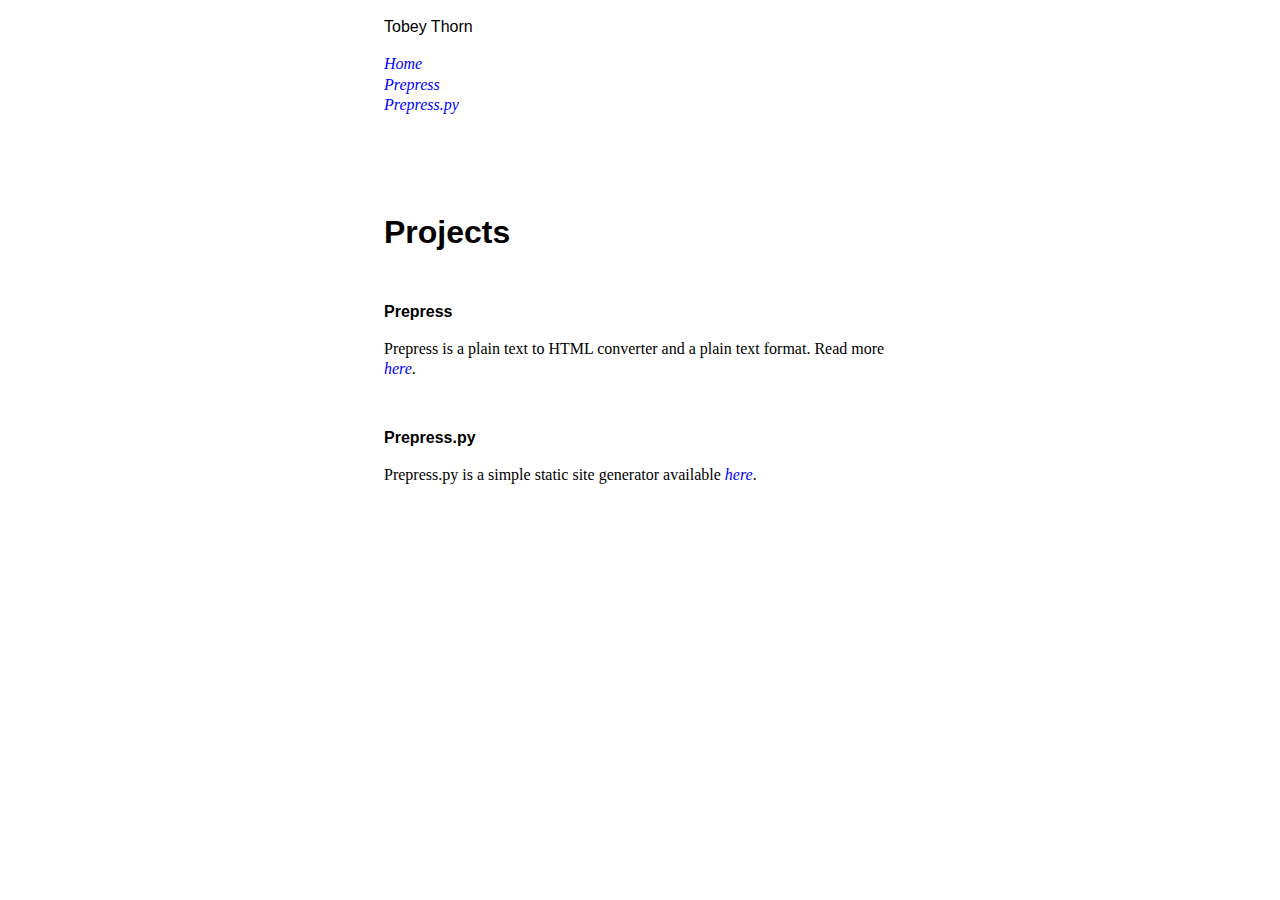
<file: index.html>
<!DOCTYPE html>
<html>
	<head>
    	<meta charset="utf-8"/>
    	<meta name="viewport" content="width=device-width, initial-scale=1"/>
    	<title>Tobey Thorn</title>
    	<link rel="stylesheet" type="text/css" href="/static/css/reset.css"/>
    	<link rel="stylesheet" type="text/css" href="/static/css/basic.css"/>
    </head>
	<body>
		<div class="masthead">
			<p>Tobey Thorn</p><ol><li><span><a href="/">Home</a></span></li><li><span><a href="/prepress.html">Prepress</a></span></li><li><span><a href="https://github.com/tobeythorn/prepress.py">Prepress.py</a></span></li></ol>
		</div>
		<main>
			<article>
				<header><h1>Projects</h1></header><header><h2>Prepress</h2></header><p>Prepress is a plain text to HTML converter and a plain text format. Read more <a href="/prepress.html">here</a>.</p><header><h2>Prepress.py</h2></header><p>Prepress.py is a simple static site generator available <a href="https://github.com/tobeythorn/prepress.py">here</a>.</p>
			</article>
		</main>
	</body>
</html>
</file>
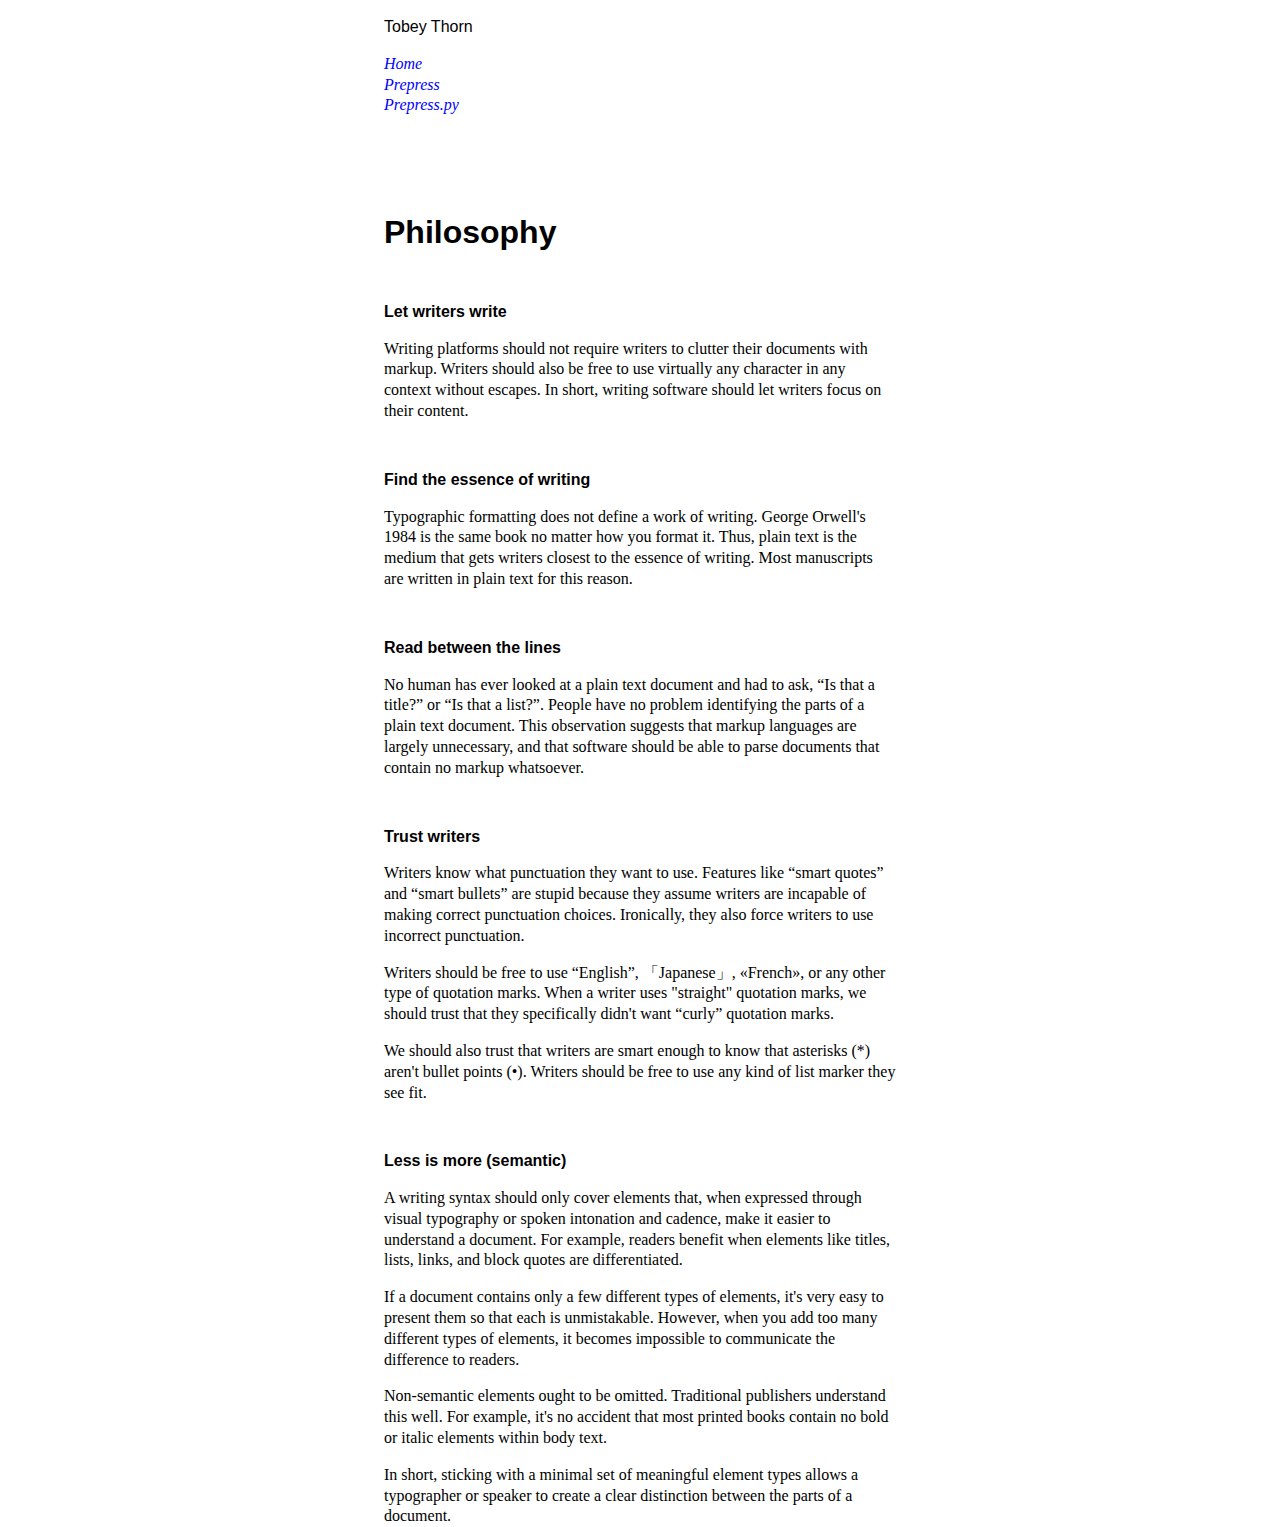
<file: philosophy.html>
<!DOCTYPE html>
<html>
	<head>
    	<meta charset="utf-8"/>
    	<meta name="viewport" content="width=device-width, initial-scale=1"/>
    	<title>Philosophy</title>
    	<link rel="stylesheet" type="text/css" href="/static/css/reset.css"/>
    	<link rel="stylesheet" type="text/css" href="/static/css/basic.css"/>
    </head>
	<body>
		<div class="masthead">
			<p>Tobey Thorn</p><ol><li><span><a href="/">Home</a></span></li><li><span><a href="/prepress.html">Prepress</a></span></li><li><span><a href="https://github.com/tobeythorn/prepress.py">Prepress.py</a></span></li></ol>
		</div>
		<main>
			<article>
				<header><h1>Philosophy</h1></header><header><h2>Let writers write</h2></header><p>Writing platforms should not require writers to clutter their documents with markup. Writers should also be free to use virtually any character in any context without escapes. In short, writing software should let writers focus on their content.</p><header><h2>Find the essence of writing</h2></header><p>Typographic formatting does not define a work of writing. George Orwell's 1984 is the same book no matter how you format it. Thus, plain text is the medium that gets writers closest to the essence of writing. Most manuscripts are written in plain text for this reason.</p><header><h2>Read between the lines</h2></header><p>No human has ever looked at a plain text document and had to ask, “Is that a title?” or “Is that a list?”. People have no problem identifying the parts of a plain text document. This observation suggests that markup languages are largely unnecessary, and that software should be able to parse documents that contain no markup whatsoever.</p><header><h2>Trust writers</h2></header><p>Writers know what punctuation they want to use. Features like “smart quotes” and “smart bullets” are stupid because they assume writers are incapable of making correct punctuation choices. Ironically, they also force writers to use incorrect punctuation.</p><p>Writers should be free to use “English”, 「Japanese」, «French», or any other type of quotation marks. When a writer uses "straight" quotation marks, we should trust that they specifically didn't want “curly” quotation marks.</p><p>We should also trust that writers are smart enough to know that asterisks (*) aren't bullet points (•). Writers should be free to use any kind of list marker they see fit.</p><header><h2>Less is more (semantic)</h2></header><p>A writing syntax should only cover elements that, when expressed through visual typography or spoken intonation and cadence, make it easier to understand a document. For example, readers benefit when elements like titles, lists, links, and block quotes are differentiated.</p><p>If a document contains only a few different types of elements, it's very easy to present them so that each is unmistakable. However, when you add too many different types of elements, it becomes impossible to communicate the difference to readers.</p><p>Non-semantic elements ought to be omitted. Traditional publishers understand this well. For example, it's no accident that most printed books contain no bold or italic elements within body text.</p><p>In short, sticking with a minimal set of meaningful element types allows a typographer or speaker to create a clear distinction between the parts of a document.</p>
			</article>
		</main>
	</body>
</html>
</file>
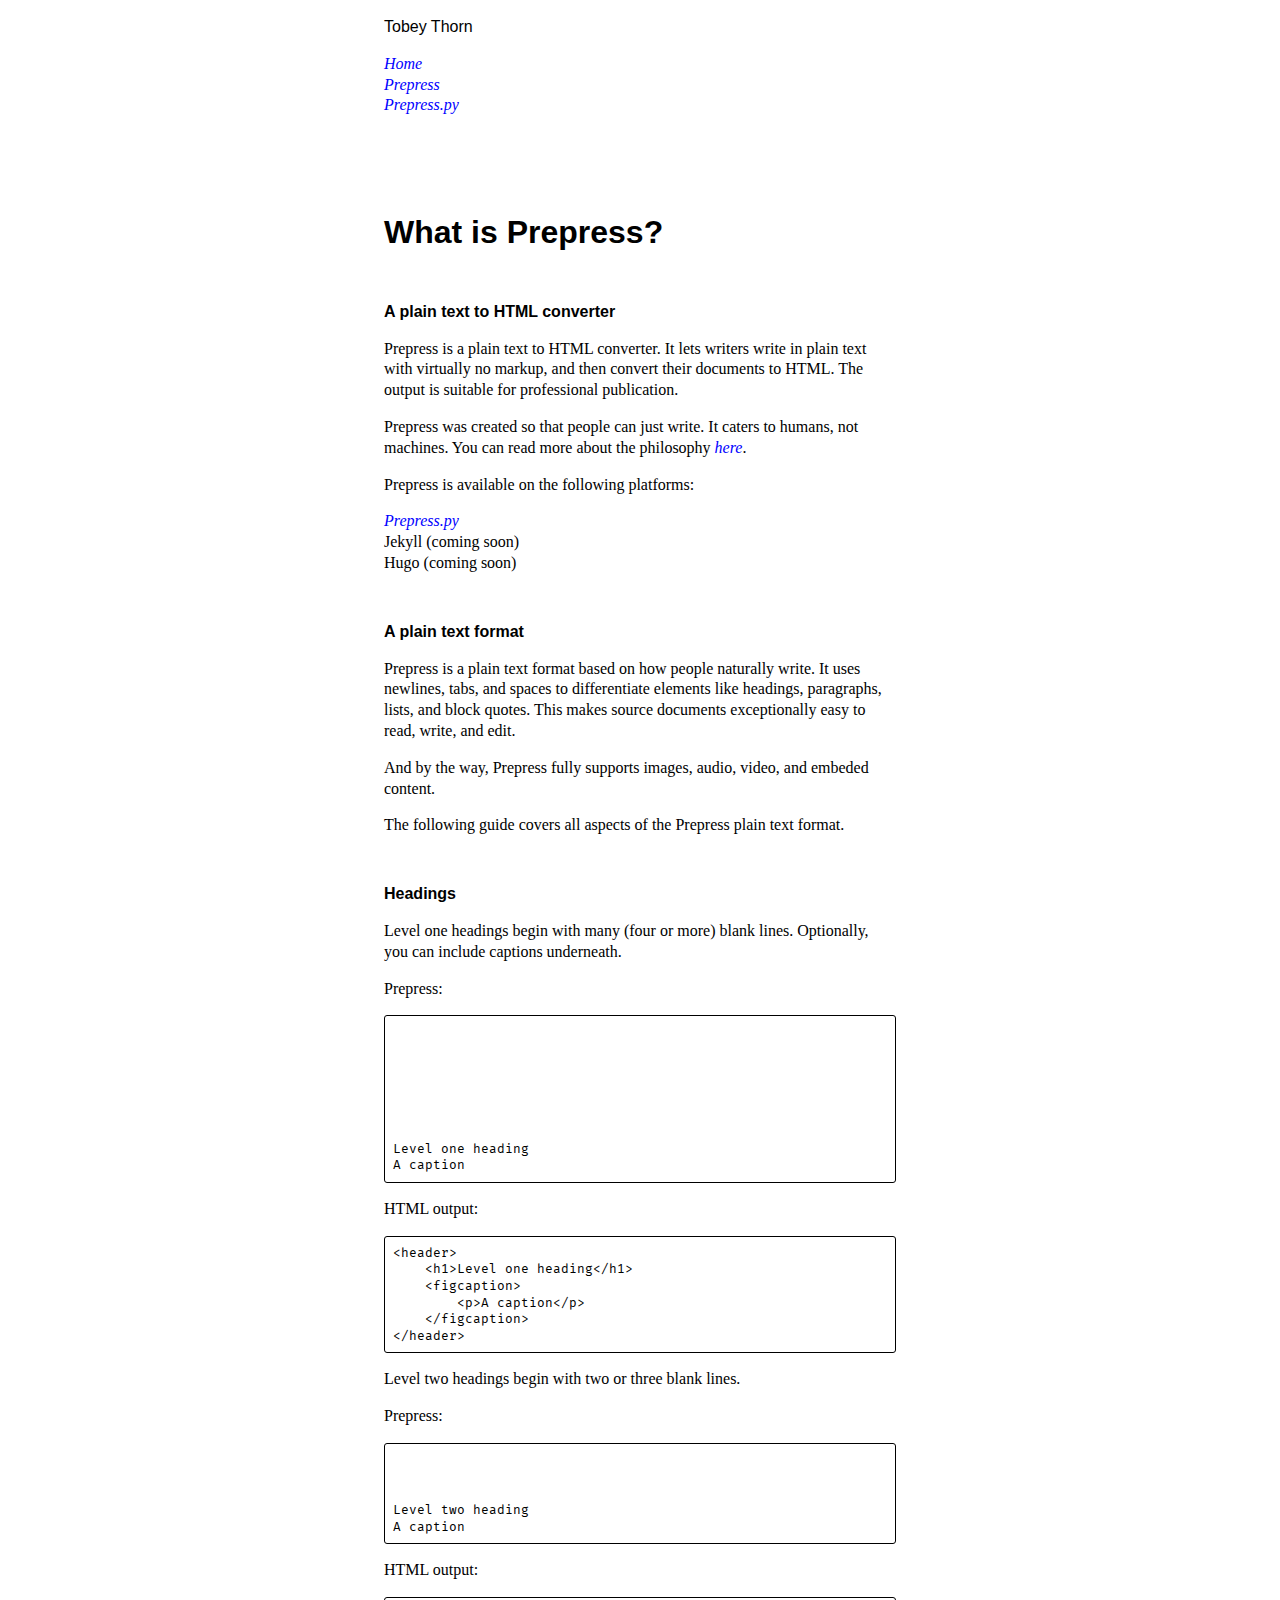
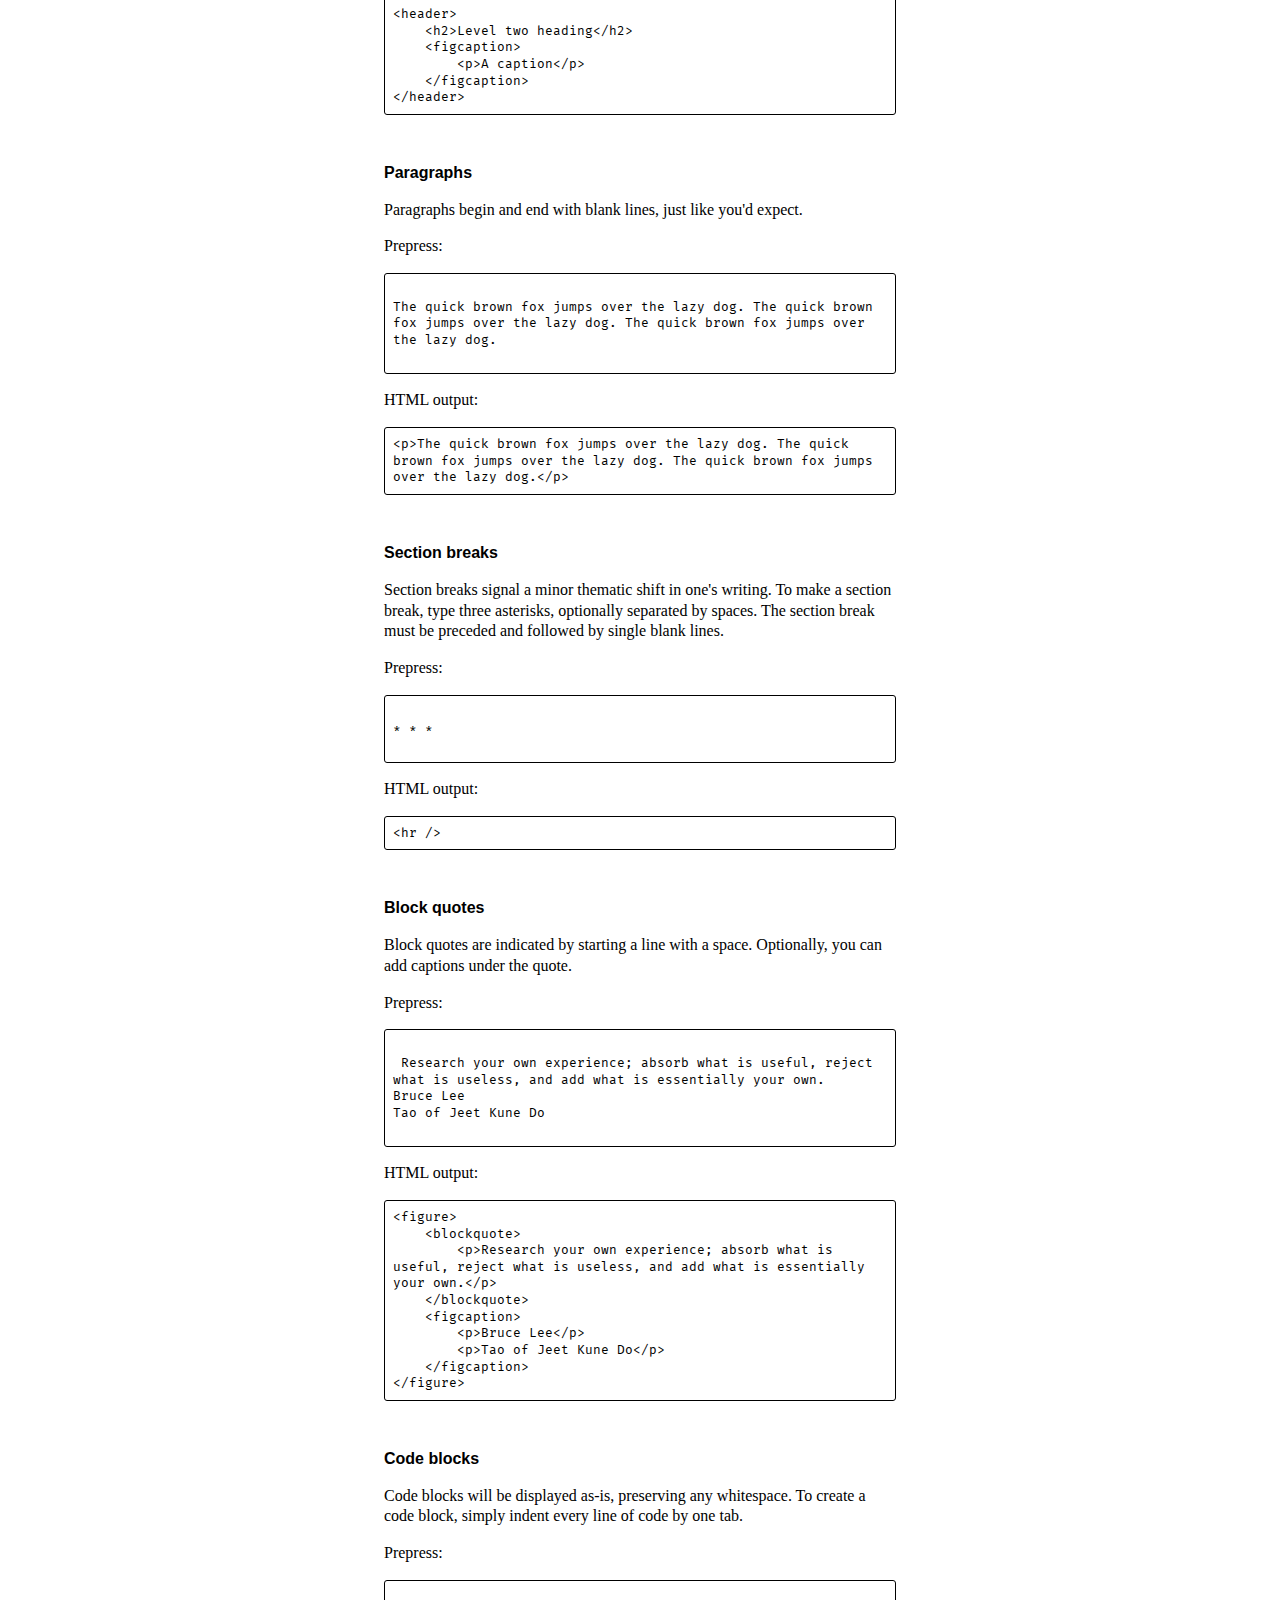
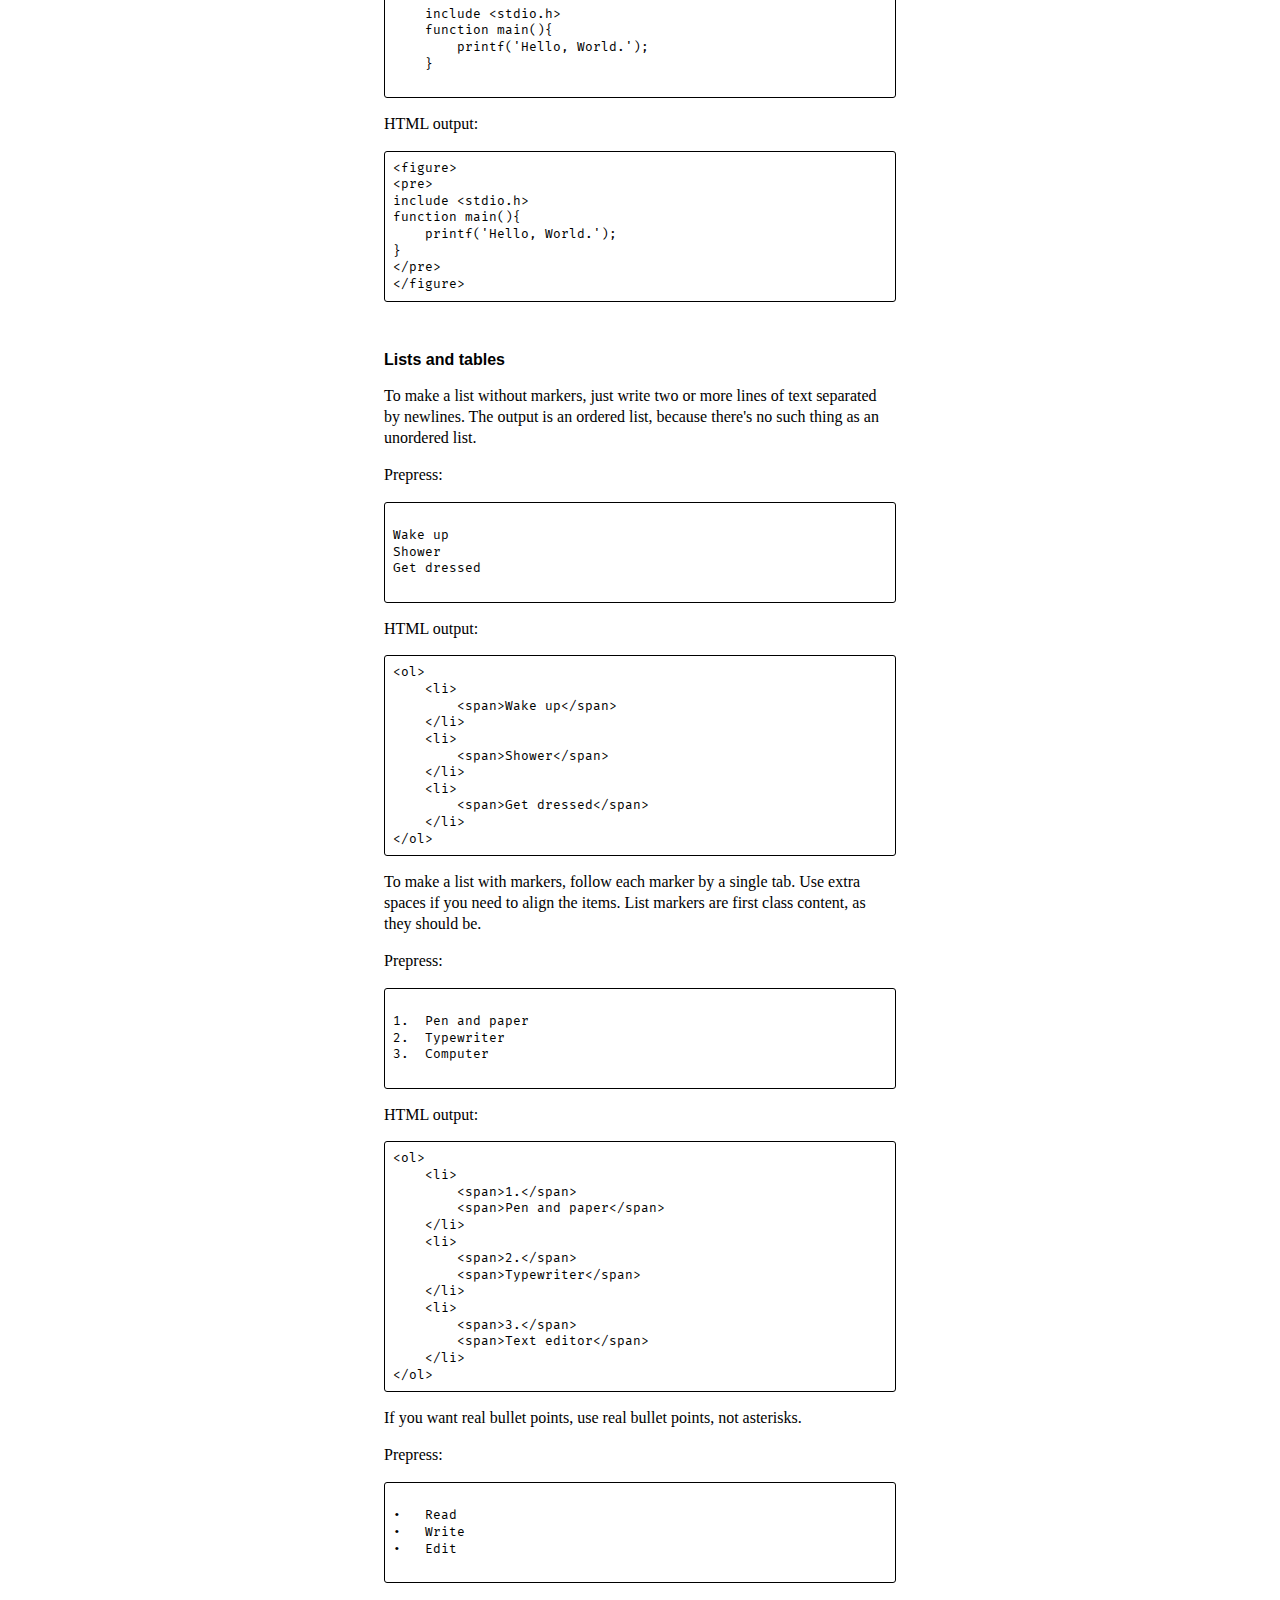
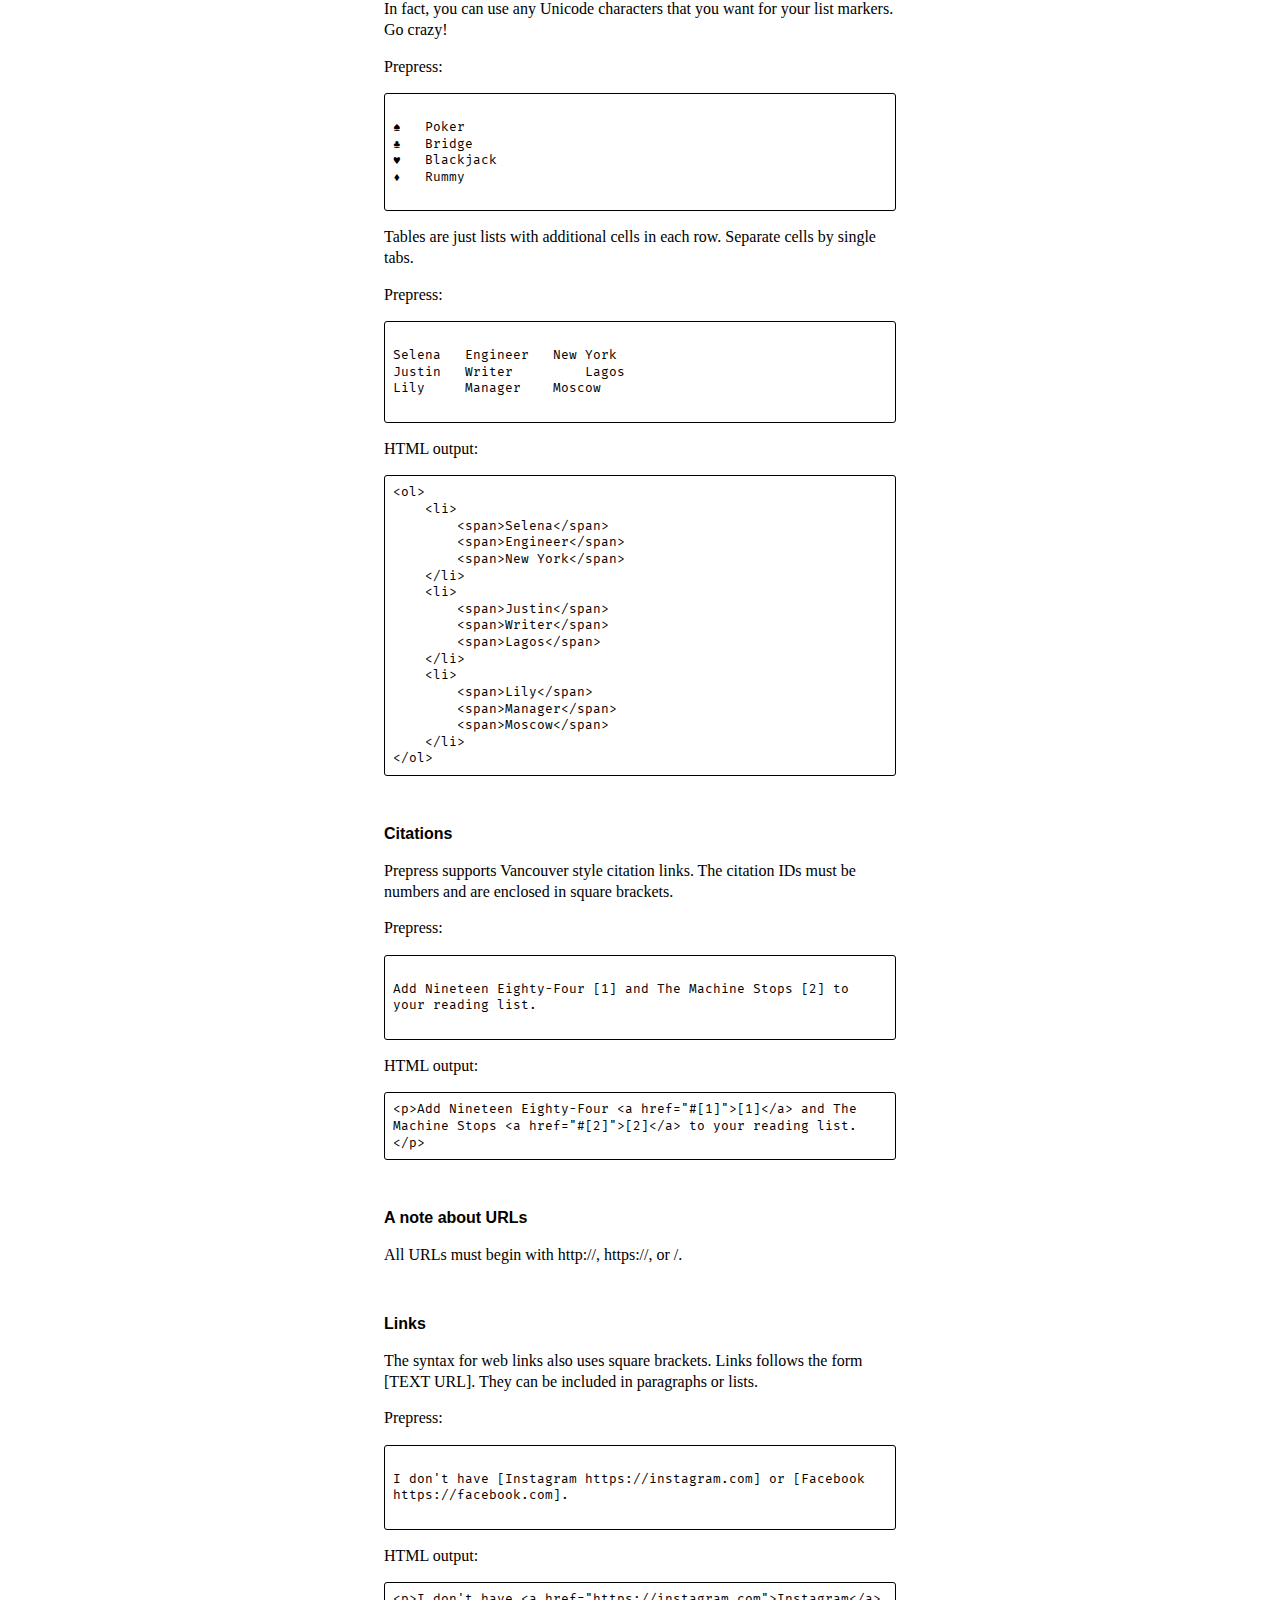
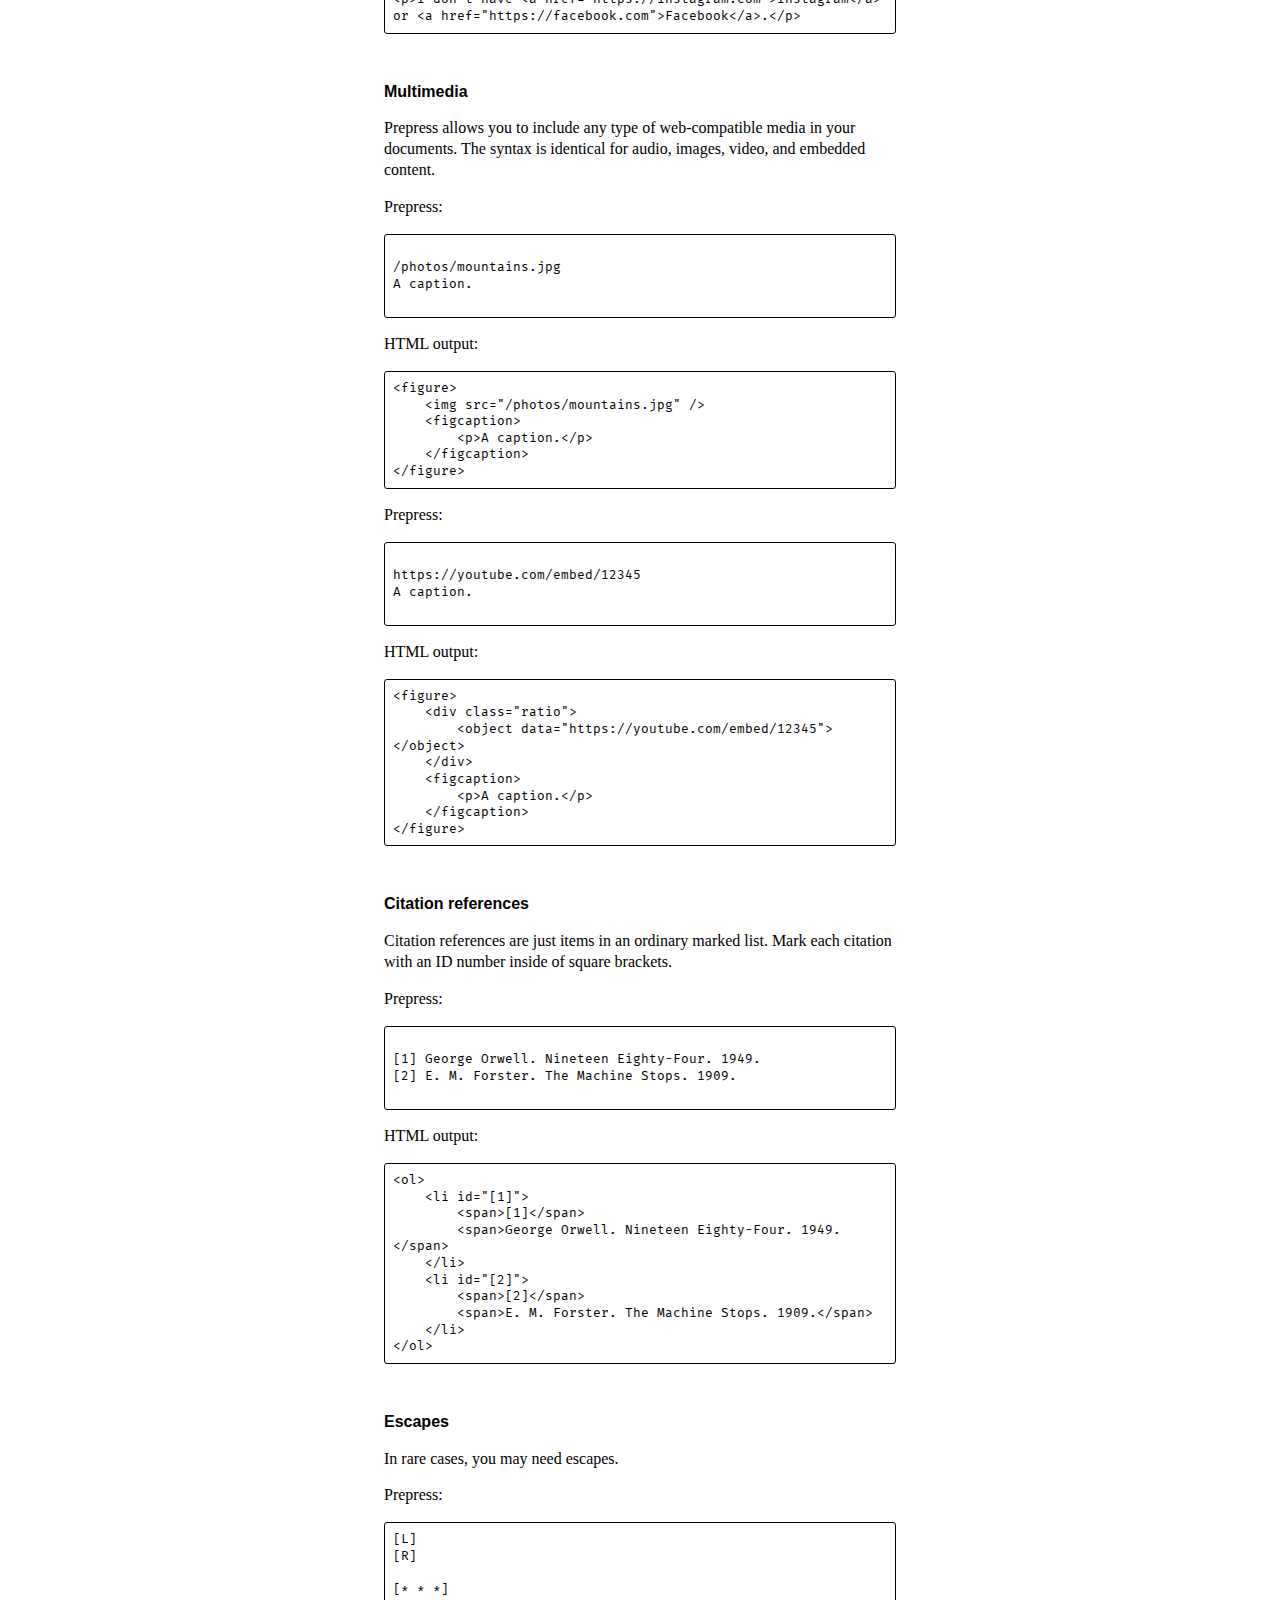
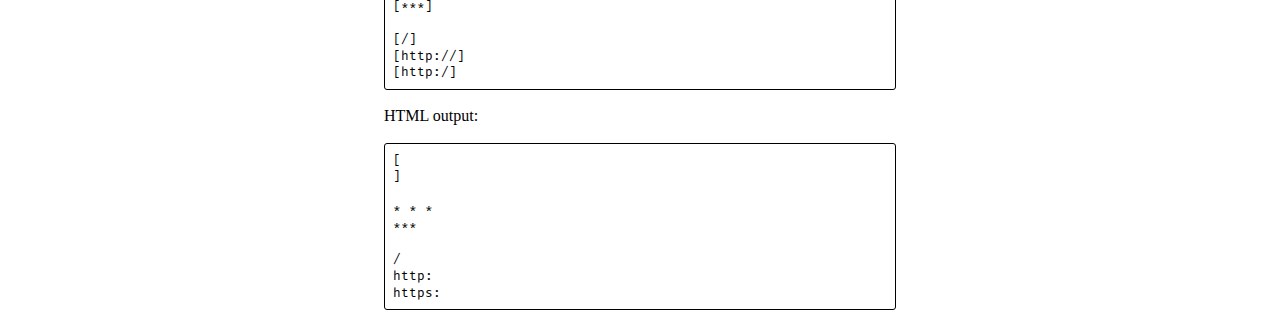
<file: prepress.html>
<!DOCTYPE html>
<html>
	<head>
    	<meta charset="utf-8"/>
    	<meta name="viewport" content="width=device-width, initial-scale=1"/>
    	<title>Prepress</title>
    	<link rel="stylesheet" type="text/css" href="/static/css/reset.css"/>
    	<link rel="stylesheet" type="text/css" href="/static/css/basic.css"/>
    </head>
	<body>
		<div class="masthead">
			<p>Tobey Thorn</p><ol><li><span><a href="/">Home</a></span></li><li><span><a href="/prepress.html">Prepress</a></span></li><li><span><a href="https://github.com/tobeythorn/prepress.py">Prepress.py</a></span></li></ol>
		</div>
		<main>
			<article>
				<header><h1>What is Prepress?</h1></header><header><h2>A plain text to HTML converter</h2></header><p>Prepress is a plain text to HTML converter. It lets writers write in plain text with virtually no markup, and then convert their documents to HTML. The output is suitable for professional publication.</p><p>Prepress was created so that people can just write. It caters to humans, not machines. You can read more about the philosophy <a href="/philosophy.html">here</a>.</p><p>Prepress is available on the following platforms:</p><ol><li><span><a href="https://github.com/tobeythorn/prepress.py">Prepress.py</a></span></li><li><span>Jekyll (coming soon)</span></li><li><span>Hugo (coming soon)</span></li></ol><header><h2>A plain text format</h2></header><p>Prepress is a plain text format based on how people naturally write. It uses newlines, tabs, and spaces to differentiate elements like headings, paragraphs, lists, and block quotes.  This makes source documents exceptionally easy to read, write, and edit.</p><p>And by the way, Prepress fully supports images, audio, video, and embeded content.</p><p>The following guide covers all aspects of the Prepress plain text format.</p><header><h2>Headings</h2></header><p>Level one headings begin with many (four or more) blank lines. Optionally, you can include captions underneath.</p><p>Prepress:</p><figure><pre>







Level one heading
A caption
</pre></figure><p>HTML output:</p><figure><pre>
&lt;header&gt;
	&lt;h1&gt;Level one heading&lt;/h1&gt;
	&lt;figcaption&gt;
		&lt;p&gt;A caption&lt;/p&gt;
	&lt;/figcaption&gt;
&lt;/header&gt;
</pre></figure><p>Level two headings begin with two or three blank lines.</p><p>Prepress:</p><figure><pre>



Level two heading
A caption
</pre></figure><p>HTML output:</p><figure><pre>
&lt;header&gt;
	&lt;h2&gt;Level two heading&lt;/h2&gt;
	&lt;figcaption&gt;
		&lt;p&gt;A caption&lt;/p&gt;
	&lt;/figcaption&gt;
&lt;/header&gt;
</pre></figure><header><h2>Paragraphs</h2></header><p>Paragraphs begin and end with blank lines, just like you'd expect.</p><p>Prepress:</p><figure><pre>

The quick brown fox jumps over the lazy dog. The quick brown fox jumps over the lazy dog. The quick brown fox jumps over the lazy dog.

</pre></figure><p>HTML output:</p><figure><pre>
&lt;p&gt;The quick brown fox jumps over the lazy dog. The quick brown fox jumps over the lazy dog. The quick brown fox jumps over the lazy dog.&lt;/p&gt;
</pre></figure><header><h2>Section breaks</h2></header><p>Section breaks signal a minor thematic shift in one's writing. To make a section break, type three asterisks, optionally separated by spaces. The section break must be preceded and followed by single blank lines.</p><p>Prepress:</p><figure><pre>

* * *

</pre></figure><p>HTML output:</p><figure><pre>
&lt;hr /&gt;
</pre></figure><header><h2>Block quotes</h2></header><p>Block quotes are indicated by starting a line with a space. Optionally, you can add captions under the quote.</p><p>Prepress:</p><figure><pre>

 Research your own experience; absorb what is useful, reject what is useless, and add what is essentially your own.
Bruce Lee
Tao of Jeet Kune Do

</pre></figure><p>HTML output:</p><figure><pre>
&lt;figure&gt;
	&lt;blockquote&gt;
		&lt;p&gt;Research your own experience; absorb what is useful, reject what is useless, and add what is essentially your own.&lt;/p&gt;
	&lt;/blockquote&gt;
	&lt;figcaption&gt;
		&lt;p&gt;Bruce Lee&lt;/p&gt;
		&lt;p&gt;Tao of Jeet Kune Do&lt;/p&gt;
	&lt;/figcaption&gt;
&lt;/figure&gt;
</pre></figure><header><h2>Code blocks</h2></header><p>Code blocks will be displayed as-is, preserving any whitespace. To create a code block, simply indent every line of code by one tab.</p><p>Prepress:</p><figure><pre>

	include &lt;stdio.h&gt;
	function main(){
		printf('Hello, World.');
	}

</pre></figure><p>HTML output:</p><figure><pre>
&lt;figure&gt;
&lt;pre&gt;
include &lt;stdio.h&gt;
function main(){
	printf('Hello, World.');
}
&lt;/pre&gt;
&lt;/figure&gt;
</pre></figure><header><h2>Lists and tables</h2></header><p>To make a list without markers, just write two or more lines of text separated by newlines. The output is an ordered list, because there's no such thing as an unordered list.</p><p>Prepress:</p><figure><pre>

Wake up
Shower
Get dressed

</pre></figure><p>HTML output:</p><figure><pre>
&lt;ol&gt;
	&lt;li&gt;
		&lt;span&gt;Wake up&lt;/span&gt;
	&lt;/li&gt;
	&lt;li&gt;
		&lt;span&gt;Shower&lt;/span&gt;
	&lt;/li&gt;
	&lt;li&gt;
		&lt;span&gt;Get dressed&lt;/span&gt;
	&lt;/li&gt;
&lt;/ol&gt;
</pre></figure><p>To make a list with markers, follow each marker by a single tab. Use extra spaces if you need to align the items. List markers are first class content, as they should be.</p><p>Prepress:</p><figure><pre>

1.	Pen and paper
2.	Typewriter
3.	Computer

</pre></figure><p>HTML output:</p><figure><pre>
&lt;ol&gt;
	&lt;li&gt;
		&lt;span&gt;1.&lt;/span&gt;
		&lt;span&gt;Pen and paper&lt;/span&gt;
	&lt;/li&gt;
	&lt;li&gt;
		&lt;span&gt;2.&lt;/span&gt;
		&lt;span&gt;Typewriter&lt;/span&gt;
	&lt;/li&gt;
	&lt;li&gt;
		&lt;span&gt;3.&lt;/span&gt;
		&lt;span&gt;Text editor&lt;/span&gt;
	&lt;/li&gt;
&lt;/ol&gt;
</pre></figure><p>If you want real bullet points, use real bullet points, not asterisks.</p><p>Prepress:</p><figure><pre>

•	Read
•	Write
•	Edit

</pre></figure><p>In fact, you can use any Unicode characters that you want for your list markers. Go crazy!</p><p>Prepress:</p><figure><pre>

♠	Poker
♣	Bridge
♥	Blackjack
♦	Rummy

</pre></figure><p>Tables are just lists with additional cells in each row. Separate cells by single tabs. </p><p>Prepress:</p><figure><pre>

Selena	 Engineer	New York
Justin	 Writer	        Lagos
Lily	 Manager	Moscow

</pre></figure><p>HTML output:</p><figure><pre>
&lt;ol&gt;
	&lt;li&gt;
		&lt;span&gt;Selena&lt;/span&gt;
		&lt;span&gt;Engineer&lt;/span&gt;
		&lt;span&gt;New York&lt;/span&gt;
	&lt;/li&gt;
	&lt;li&gt;
		&lt;span&gt;Justin&lt;/span&gt;
		&lt;span&gt;Writer&lt;/span&gt;
		&lt;span&gt;Lagos&lt;/span&gt;
	&lt;/li&gt;
	&lt;li&gt;
		&lt;span&gt;Lily&lt;/span&gt;
		&lt;span&gt;Manager&lt;/span&gt;
		&lt;span&gt;Moscow&lt;/span&gt;
	&lt;/li&gt;
&lt;/ol&gt;
</pre></figure><header><h2>Citations</h2></header><p>Prepress supports Vancouver style citation links. The citation IDs must be numbers and are enclosed in square brackets.</p><p>Prepress:</p><figure><pre>

Add Nineteen Eighty-Four [1] and The Machine Stops [2] to your reading list.

</pre></figure><p>HTML output:</p><figure><pre>
&lt;p&gt;Add Nineteen Eighty-Four &lt;a href="#[1]"&gt;[1]&lt;/a&gt; and The Machine Stops &lt;a href="#[2]"&gt;[2]&lt;/a&gt; to your reading list.&lt;/p&gt;
</pre></figure><header><h2>A note about URLs</h2></header><p>All URLs must begin with http://, https://, or /.</p><header><h2>Links</h2></header><p>The syntax for web links also uses square brackets. Links follows the form [TEXT URL]. They can be included in paragraphs or lists.</p><p>Prepress:</p><figure><pre>

I don't have [Instagram https://instagram.com] or [Facebook https://facebook.com].

</pre></figure><p>HTML output:</p><figure><pre>
&lt;p&gt;I don't have &lt;a href="https://instagram.com"&gt;Instagram&lt;/a&gt; or &lt;a href="https://facebook.com"&gt;Facebook&lt;/a&gt;.&lt;/p&gt;
</pre></figure><header><h2>Multimedia</h2></header><p>Prepress allows you to include any type of web-compatible media in your documents. The syntax is identical for audio, images, video, and embedded content.</p><p>Prepress:</p><figure><pre>

/photos/mountains.jpg
A caption.

</pre></figure><p>HTML output:</p><figure><pre>
&lt;figure&gt;
	&lt;img src="/photos/mountains.jpg" /&gt;
	&lt;figcaption&gt;
		&lt;p&gt;A caption.&lt;/p&gt;
	&lt;/figcaption&gt;
&lt;/figure&gt;
</pre></figure><p>Prepress:</p><figure><pre>

https://youtube.com/embed/12345
A caption.

</pre></figure><p>HTML output:</p><figure><pre>
&lt;figure&gt;
	&lt;div class="ratio"&gt;
		&lt;object data="https://youtube.com/embed/12345"&gt;&lt;/object&gt;
	&lt;/div&gt;
	&lt;figcaption&gt;
		&lt;p&gt;A caption.&lt;/p&gt;
	&lt;/figcaption&gt;
&lt;/figure&gt;
</pre></figure><header><h2>Citation references</h2></header><p>Citation references are just items in an ordinary marked list. Mark each citation with an ID number inside of square brackets.</p><p>Prepress:</p><figure><pre>

[1]	George Orwell. Nineteen Eighty-Four. 1949.
[2]	E. M. Forster. The Machine Stops. 1909.

</pre></figure><p>HTML output:</p><figure><pre>
&lt;ol&gt;
	&lt;li id="[1]"&gt;
		&lt;span&gt;[1]&lt;/span&gt;
		&lt;span&gt;George Orwell. Nineteen Eighty-Four. 1949.&lt;/span&gt;
	&lt;/li&gt;
	&lt;li id="[2]"&gt;
		&lt;span&gt;[2]&lt;/span&gt;
		&lt;span&gt;E. M. Forster. The Machine Stops. 1909.&lt;/span&gt;
	&lt;/li&gt;
&lt;/ol&gt;	
</pre></figure><header><h2>Escapes</h2></header><p>In rare cases, you may need escapes.</p><p>Prepress:</p><figure><pre>
[L]
[R]

[* * *]
[***]

[/]
[http://]
[http:/]
</pre></figure><p>HTML output:</p><figure><pre>
[
]

* * *
***

/
http:
https:
</pre></figure>
			</article>
		</main>
	</body>
</html>
</file>
<file: static/css/basic.css>
.masthead > p
{
	font-family: 'Neue Haas Grotesk', 'Helvetica Neue', 'Helvetica', san-serif;
}
</file>
